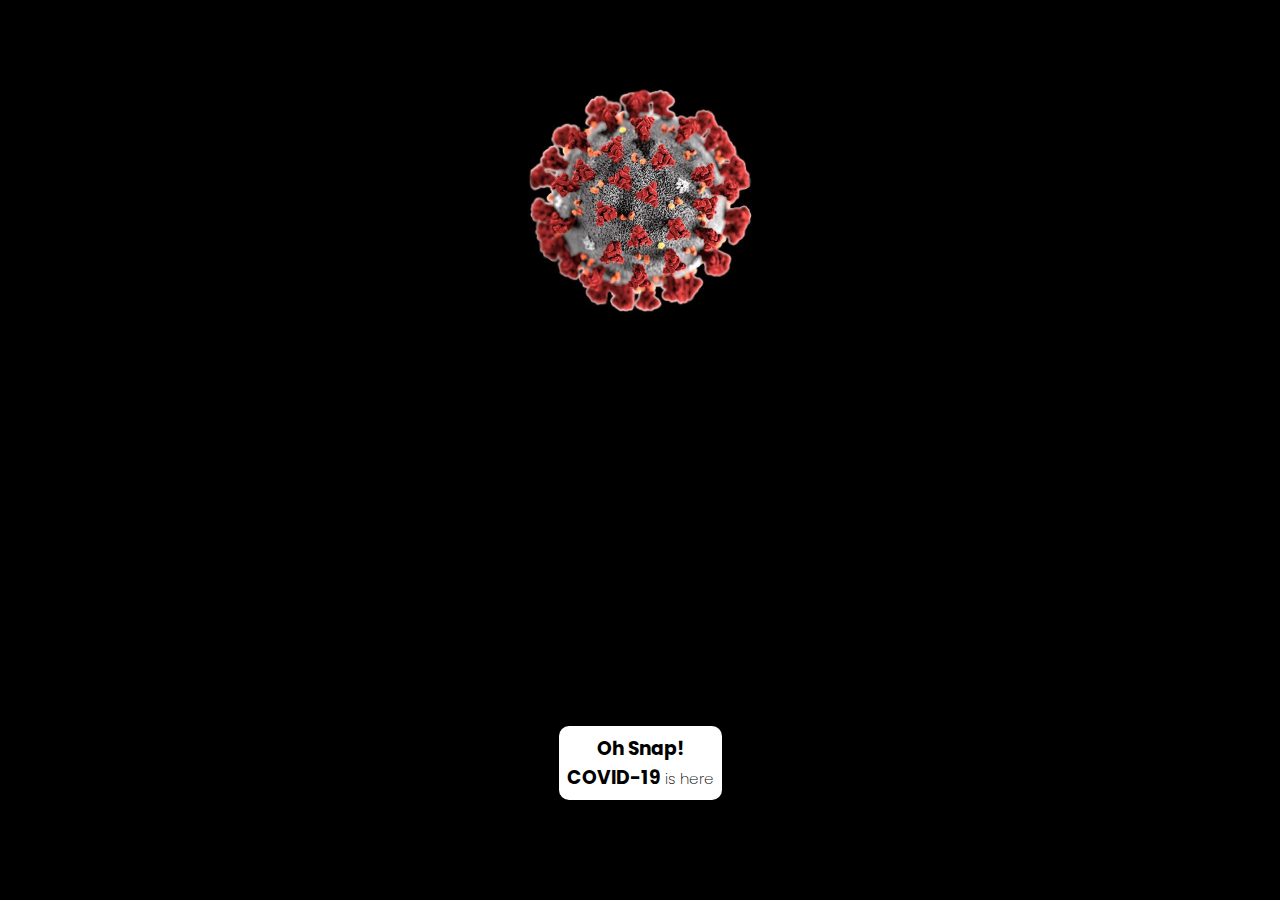
<file: index.html>
<!DOCTYPE html>
<html lang="en">

<head>
    <meta charset="UTF-8">
    <meta name="viewport" content="width=device-width, initial-scale=1.0">
    <title>Esperanza 2020</title>
    <link rel="icon" type="image/png" href="/images/favicon.png">
    <link rel="stylesheet" href="./css/style.css">
    <link rel="stylesheet" href="https://cdnjs.cloudflare.com/ajax/libs/font-awesome/4.7.0/css/font-awesome.min.css">
    <link rel="stylesheet" href="https://cdnjs.cloudflare.com/ajax/libs/font-awesome/4.7.0/css/font-awesome.min.css">
    <style>
        /* width */
        ::-webkit-scrollbar {
            width: 15px;
        }

        /* Track */
        ::-webkit-scrollbar-track {
            box-shadow: inset 0 0 5px grey;
            border-radius: 10px;
        }

        /* Handle */
        ::-webkit-scrollbar-thumb {
            background-color: #FFE53B;
            background-image: linear-gradient(147deg, #FFE53B 0%, #FF2525 74%);
            border-radius: 10px;
        }

        /* Handle on hover */
        ::-webkit-scrollbar-thumb:hover {
            background: #ffffff;
        }
    </style>

</head>

<body>
    <div class="yet-to-be-published">
        <img src="/images/covid-19.jpg" alt="COVID-19">
        <h3>Oh Snap!<br>COVID-19 </nr><span>is here</span></h3>
    </div>

    <!-- <header class="container">
        <video autoplay muted loop id="myVideo">
            <source src="/videos/background-video.mp4" type="video/mp4">
        </video>
        <nav class="navbar">
            <li class="toggle-button" id="toggle-button" style="color: black; transform: scale(2);"><i
                    class="fa fa-bars"></i></li>
            <div class="links" id="nav-links">
                <li class="btnLogin"><a href="/event.html">Events</a></li>
                <li class="btnLogin"><a href="/sponsor.html">Sponsor</a></li>
                <li class="btnLogin"><a href="/team.html">Team</a></li>
                <li class="btnLogin" onclick="openWhatsapp()"><i style="color: black; margin-right: 8px;" class="fa fa-whatsapp"></i><a target="_blank"
                        href="https://api.whatsapp.com/send?phone=919732820394&text=&source=&data=">Contact</a></li>
            </div>
        </nav>
        <div class="bodyContent">
            <p class="main-text">Cooch behar govt. engineering college <span>presents</span></p>
            <div class="imageDiv"></div>
            <p>Remaining</p>
            <h1 id="timer">00 Days 00 Hours 00 Minutes 00 Second</h1>
        </div>

    </header>
    <footer>

        <div class="footer-info">
            <div class="footer-left">

                <h3>Esperanza<span>Committee</span></h3>

                <div class="footer-icons">

                    <a href="https://www.facebook.com/esperanzacgec/"><i class="fa fa-facebook"></i></a>
                    <a href="https://twitter.com/cgecesperanza"><i class="fa fa-twitter"></i></a>
                    <a href="https://www.linkedin.com/in/cgec-esperanza-1191181a4/"><i class="fa fa-linkedin"></i></a>

                </div>
                <p class="continue-to-cgec">Go to <a href="http://cgec.org.in" target="_blank">cgec.org.in</a></p>

            </div>

            <div class="footer-right">

                <p>Contact Us</p>

                <form action="#" method="post">

                    <input disabled class="input" type="text" name="email" placeholder="Email">
                    <textarea disabled class="input" name="message" placeholder="Message"></textarea>

                    <button disabled id="send-button">Send</button>
                </form>

            </div>
        </div>
        <p><span style="font-size: 0.7em;">Designed and Developed by</span> <a target="_blank"
                href="https://github.com/souravrax">Sourav Rakshit</a></p>

    </footer> -->

    <!-- <script>
        // Set the date we're counting down to
        var countDownDate = new Date("Apr 2, 2020 10:00:00").getTime();

        // Update the count down every 1 second
        var x = setInterval(function () {

            // Get today's date and time
            var now = new Date().getTime();

            // Find the distance between now and the count down date
            var distance = countDownDate - now;

            // Time calculations for days, hours, minutes and seconds
            var days = Math.floor(distance / (1000 * 60 * 60 * 24));
            var hours = Math.floor((distance % (1000 * 60 * 60 * 24)) / (1000 * 60 * 60));
            var minutes = Math.floor((distance % (1000 * 60 * 60)) / (1000 * 60));
            var seconds = Math.floor((distance % (1000 * 60)) / 1000);

            // Display the result in the element with id="demo"
            document.getElementById("timer").innerHTML = days + " Days " + hours + " Hours "
                + minutes + " Minutes " + seconds + " Seconds ";

            // If the count down is finished, write some text
            if (distance < 0) {
                clearInterval(x);
                document.getElementById("demo").innerHTML = "EXPIRED";
            }
        }, 1000);


        const cursor = document.getElementById("cursor");
        document.addEventListener('mousemove', (e) => {
            let x = e.clientX;
            let y = e.clientY;
            cursor.style.left = x + "px";
            cursor.style.top = y + "px";
        })

        const openWhatsapp = _ => {
            window.open('https://api.whatsapp.com/send?phone=919732820394&text=&source=&data=', '_blank');
        }
        const scrollToBottom = () => {
            window.scrollTo(0, 600);
        }
    </script>
    <script src="/js/script.js"></script> -->
</body>

</html>
</file>
<file: css/style.css>
@import url("https://fonts.googleapis.com/css?family=Poppins&display=swap");
/*------global------*/
* {
  margin: 0;
  padding: 0;
  -webkit-box-sizing: border-box;
          box-sizing: border-box;
  font-family: "Poppins";
  outline: none;
}

html {
  color: white;
}

body {
  width: 100%;
  background-color: #000000;
}

.hide {
  display: none !important;
}

a {
  text-decoration: none;
  color: black;
  letter-spacing: 1px;
  -webkit-transition: letter-spacing 0.5s cubic-bezier(0.68, -0.55, 0.265, 1.55);
  transition: letter-spacing 0.5s cubic-bezier(0.68, -0.55, 0.265, 1.55);
}

a:hover {
  letter-spacing: 5px;
}

li {
  display: inline-block;
  list-style-type: none;
  margin-left: 20px;
  font-size: 0.8em;
}

/*-----Navigation-----*/
nav {
  position: -webkit-sticky;
  position: sticky;
  background-color: #ffffff;
  padding: 20px;
  border-radius: 50px;
  -webkit-transition: all 0.5s cubic-bezier(0.6, -0.28, 0.735, 0.045);
  transition: all 0.5s cubic-bezier(0.6, -0.28, 0.735, 0.045);
}

nav .links {
  text-align: left;
}

nav .links li:last-child {
  float: right;
}

nav .links li {
  -webkit-transition: all 0.3s cubic-bezier(0.6, -0.28, 0.735, 0.045);
  transition: all 0.3s cubic-bezier(0.6, -0.28, 0.735, 0.045);
}

nav .links li:hover {
  background-color: #ff3d3d;
}

nav .links li:hover a {
  color: #fff;
}

.toggle-button {
  display: none;
  cursor: pointer;
}

.btnLogin {
  padding: 15px 35px;
  border-radius: 50px;
  background: #ffffff;
  -webkit-box-shadow: 20px 20px 60px #d9d9d9, -20px -20px 60px #ffffff;
          box-shadow: 20px 20px 60px #d9d9d9, -20px -20px 60px #ffffff;
}

/*----Header-----*/
header {
  margin: 50px 5% 0 5%;
}

/*-----bodyContent-----*/
.bodyContent {
  margin-top: 10px;
  border-radius: 50px;
  display: -webkit-box;
  display: -ms-flexbox;
  display: flex;
  -webkit-box-orient: vertical;
  -webkit-box-direction: normal;
      -ms-flex-direction: column;
          flex-direction: column;
  -webkit-box-pack: center;
      -ms-flex-pack: center;
          justify-content: center;
  -webkit-box-align: center;
      -ms-flex-align: center;
          align-items: center;
}

.bodyContent p {
  margin-top: 60px;
  text-transform: uppercase;
  letter-spacing: 5px;
}

.bodyContent p span {
  padding: 5px 10px;
  border-radius: 50px;
  background-color: black;
}

.bodyContent .imageDiv {
  height: 350px;
  width: 350px;
  background-image: url("/images/logo.png");
  background-size: contain;
  background-repeat: no-repeat;
}

/*-----footer-----*/
footer {
  margin-top: 10px;
  background: #2d2d2d;
  display: -webkit-box;
  display: -ms-flexbox;
  display: flex;
  -webkit-box-orient: vertical;
  -webkit-box-direction: normal;
      -ms-flex-direction: column;
          flex-direction: column;
  -webkit-box-pack: justify;
      -ms-flex-pack: justify;
          justify-content: space-between;
  -webkit-box-align: center;
      -ms-flex-align: center;
          align-items: center;
  padding: 30px 5%;
}

footer p {
  margin-top: 30px;
}

footer p a {
  color: #55b9f3;
}

footer .footer-info {
  width: 100%;
  display: -webkit-box;
  display: -ms-flexbox;
  display: flex;
  -webkit-box-pack: justify;
      -ms-flex-pack: justify;
          justify-content: space-between;
  -webkit-box-align: center;
      -ms-flex-align: center;
          align-items: center;
  -ms-flex-wrap: wrap-reverse;
      flex-wrap: wrap-reverse;
}

footer .footer-info .footer-left h3 span {
  color: #55b9f3;
}

footer .footer-info .footer-left .footer-icons {
  display: block;
}

footer .footer-info .footer-left .footer-icons a {
  color: white;
  margin: 10px;
  display: inline-block;
}

footer .footer-info .footer-left .footer-icons a i {
  color: white;
}

footer .footer-info .footer-right {
  display: -webkit-box;
  display: -ms-flexbox;
  display: flex;
  -webkit-box-orient: vertical;
  -webkit-box-direction: normal;
      -ms-flex-direction: column;
          flex-direction: column;
  -webkit-box-pack: start;
      -ms-flex-pack: start;
          justify-content: flex-start;
  margin-bottom: 40px;
}

footer .footer-info .footer-right p {
  margin-left: 5px;
  margin-bottom: 20px;
}

footer .footer-info .footer-right form {
  display: -webkit-box;
  display: -ms-flexbox;
  display: flex;
  -ms-flex-wrap: wrap;
      flex-wrap: wrap;
  -webkit-box-orient: vertical;
  -webkit-box-direction: normal;
      -ms-flex-direction: column;
          flex-direction: column;
  -webkit-box-pack: center;
      -ms-flex-pack: center;
          justify-content: center;
}

footer .footer-info .footer-right form .input {
  width: 350px;
  height: 40px;
  background-color: black;
  color: white;
  margin-bottom: 30px;
  border-radius: 50px;
  padding: 10px 20px;
  border: none;
  border-radius: 50px;
  background: #2d2d2d;
  -webkit-box-shadow: inset 20px 20px 60px #262626, inset -20px -20px 60px #343434;
          box-shadow: inset 20px 20px 60px #262626, inset -20px -20px 60px #343434;
}

footer .footer-info .footer-right form textarea {
  resize: none;
}

footer .footer-info .footer-right form button {
  width: 150px;
  border-radius: 50px;
  background: #2d2d2d;
  -webkit-box-shadow: 20px 20px 60px #262626, -20px -20px 60px #343434;
          box-shadow: 20px 20px 60px #262626, -20px -20px 60px #343434;
  height: 50px;
  border: none;
  color: white;
}

.continue-to-cgec {
  border-radius: 50px;
  background: #2d2d2d;
  -webkit-box-shadow: inset 20px 20px 60px #262626, inset -20px -20px 60px #343434;
          box-shadow: inset 20px 20px 60px #262626, inset -20px -20px 60px #343434;
  padding: 5px 10px;
}

/* ----- Video ----- */
#myVideo {
  position: absolute;
  right: 0;
  bottom: 0;
  min-width: 100%;
  min-height: 100%;
  z-index: -99;
  -webkit-filter: contrast(1.3);
          filter: contrast(1.3);
}

#cursor {
  position: fixed;
  -webkit-transform: translate(-50%, -50%);
          transform: translate(-50%, -50%);
  pointer-events: none;
  border-radius: 50%;
  z-index: 99;
  width: 60px;
  height: 60px;
  border: 2px dashed white;
  background-color: rgba(255, 255, 255, 0.315);
  -webkit-animation: rotate 5s linear infinite;
          animation: rotate 5s linear infinite;
}

.imageDiv:hover + #cursor {
  background-color: rgba(255, 255, 255, 0);
  border: 4px dashed white;
  width: 310px;
  height: 310px;
  -webkit-animation: rotate 2s linear infinite;
          animation: rotate 2s linear infinite;
  -webkit-transition: 0.2s;
  transition: 0.2s;
}

@-webkit-keyframes rotate {
  0% {
    -webkit-transform: translate(-50%, -50%) rotate(0deg);
            transform: translate(-50%, -50%) rotate(0deg);
  }
  100% {
    -webkit-transform: translate(-50%, -50%) rotate(360deg);
            transform: translate(-50%, -50%) rotate(360deg);
  }
}

@keyframes rotate {
  0% {
    -webkit-transform: translate(-50%, -50%) rotate(0deg);
            transform: translate(-50%, -50%) rotate(0deg);
  }
  100% {
    -webkit-transform: translate(-50%, -50%) rotate(360deg);
            transform: translate(-50%, -50%) rotate(360deg);
  }
}

/* --------- RESPONSIVE DESIGN -------- */
@media screen and (max-width: 1000px) {
  body {
    overflow-x: hidden;
  }
  /*-----Navbar-----*/
  nav {
    position: fixed;
    top: 20px;
    right: 5%;
    left: 5%;
    background-color: #ffffff;
    padding: 20px;
    border-radius: 50px;
    display: -webkit-box;
    display: -ms-flexbox;
    display: flex;
    -webkit-box-orient: vertical;
    -webkit-box-direction: normal;
        -ms-flex-direction: column;
            flex-direction: column;
    -webkit-box-pack: center;
        -ms-flex-pack: center;
            justify-content: center;
    -webkit-box-align: center;
        -ms-flex-align: center;
            align-items: center;
  }
  nav .links {
    margin-top: 30px;
    display: -webkit-box;
    display: -ms-flexbox;
    display: flex;
    -webkit-box-orient: vertical;
    -webkit-box-direction: normal;
        -ms-flex-direction: column;
            flex-direction: column;
    text-align: left;
    -webkit-transition: all 1s ease-in-out;
    transition: all 1s ease-in-out;
  }
  nav .links li:last-child {
    float: right;
  }
  nav .links li {
    margin: 10px 0px;
    text-align: center;
    width: 300px;
    -webkit-transition: all 0.3s cubic-bezier(0.6, -0.28, 0.735, 0.045);
    transition: all 0.3s cubic-bezier(0.6, -0.28, 0.735, 0.045);
  }
  nav .links li:hover {
    background-color: #ff3d3d;
  }
  nav .links li:hover a {
    color: #fff;
  }
  nav .links li:hover .fa-whatsapps {
    color: #fff;
  }
  .toggle-button {
    display: block;
  }
  .btnLogin {
    padding: 15px 35px;
    border-radius: 50px;
    background: #ffffff;
    -webkit-box-shadow: 20px 20px 60px #d9d9d9, -20px -20px 60px #ffffff;
            box-shadow: 20px 20px 60px #d9d9d9, -20px -20px 60px #ffffff;
  }
  /*----Header-----*/
  header {
    margin: 50px 5% 0 5%;
  }
  /*-----bodyContent-----*/
  .bodyContent {
    margin-top: 10px;
    border-radius: 50px;
    display: -webkit-box;
    display: -ms-flexbox;
    display: flex;
    -webkit-box-orient: vertical;
    -webkit-box-direction: normal;
        -ms-flex-direction: column;
            flex-direction: column;
    -webkit-box-pack: center;
        -ms-flex-pack: center;
            justify-content: center;
    -webkit-box-align: center;
        -ms-flex-align: center;
            align-items: center;
  }
  .bodyContent p {
    margin-left: 50px;
    width: 300px;
    line-height: 40px;
    margin-top: 60px;
    text-transform: uppercase;
    letter-spacing: 5px;
  }
  .bodyContent p span {
    padding: 5px 10px;
    border-radius: 50px;
    background-color: black;
  }
  .bodyContent .imageDiv {
    height: 250px;
    width: 250px;
    background-image: url("/images/logo.png");
    background-size: contain;
    background-repeat: no-repeat;
  }
  .bodyContent h1 {
    width: 350px;
  }
}

/* ------------- COVID-19 -----------------*/
.yet-to-be-published {
  position: fixed;
  top: 0px;
  bottom: 0px;
  right: 0px;
  left: 0px;
  background-color: black;
  display: -webkit-box;
  display: -ms-flexbox;
  display: flex;
  -webkit-box-align: center;
      -ms-flex-align: center;
          align-items: center;
  -webkit-box-orient: vertical;
  -webkit-box-direction: normal;
      -ms-flex-direction: column;
          flex-direction: column;
  -webkit-box-pack: justify;
      -ms-flex-pack: justify;
          justify-content: space-between;
  z-index: 999999999999999;
}

.yet-to-be-published h3 {
  background-color: white;
  color: black;
  padding: 8px;
  border-radius: 10px;
  margin-bottom: 100px;
  text-align: center;
}

.yet-to-be-published h3 span {
  font-size: 0.8em;
  font-weight: 200;
}

.yet-to-be-published img {
  margin-top: 50px;
  height: 300px;
  width: auto;
  -webkit-animation: 30s rotate infinite linear;
          animation: 30s rotate infinite linear;
}

body {
  overflow-y: hidden;
}

@keyframes rotate {
  from {
    -webkit-transform: rotate(0deg);
            transform: rotate(0deg);
  }
  to {
    -webkit-transform: rotate(360deg);
            transform: rotate(360deg);
  }
}
/*# sourceMappingURL=style.css.map */
</file>
